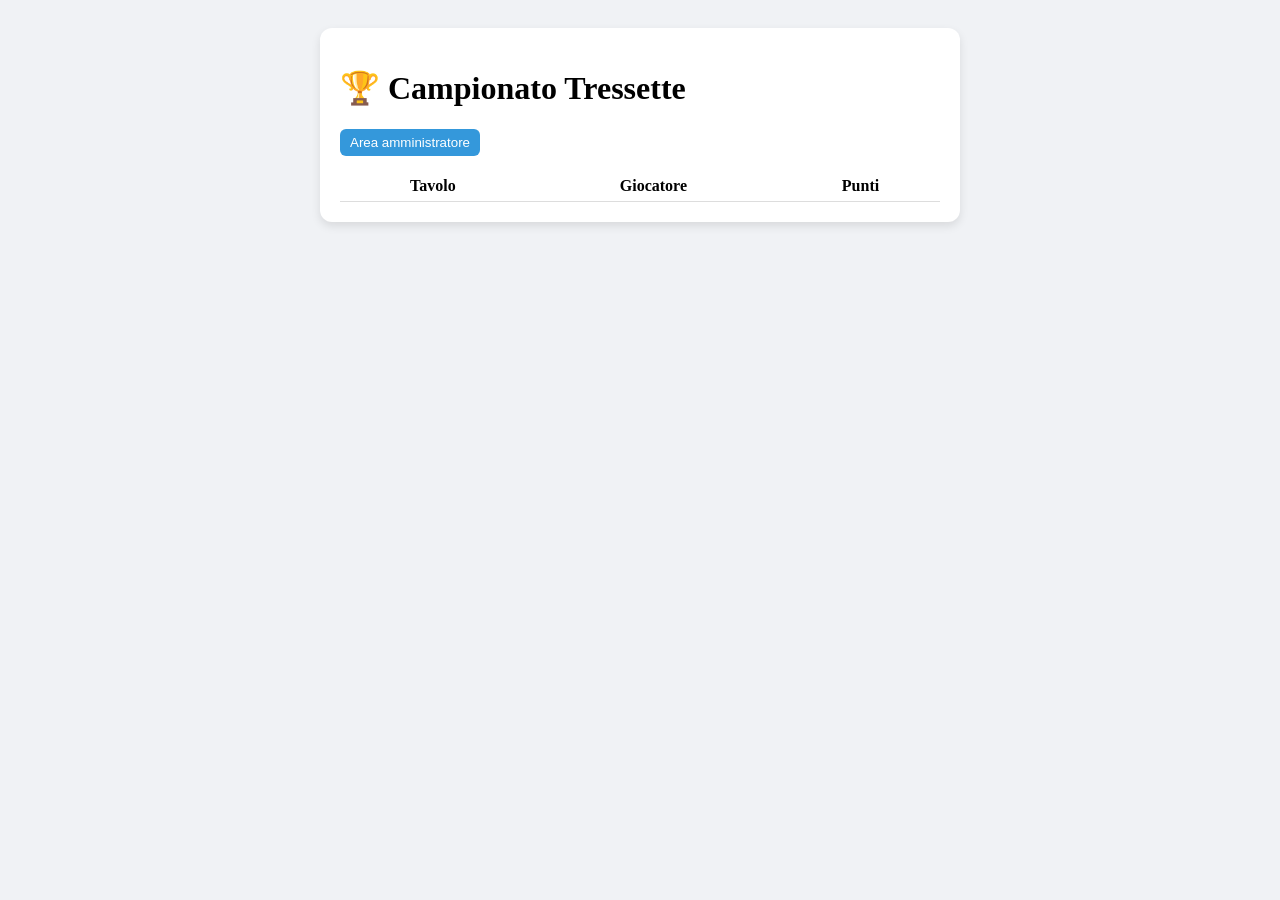
<file: index.html>
<!DOCTYPE html>
<html lang="it">
<head>
<meta charset="UTF-8">
<title>Campionato Tressette</title>
<link rel="stylesheet" href="style.css">
</head>

<body>

<div class="card">

<h1>🏆 Campionato Tressette</h1>

<button onclick="admin()">Area amministratore</button>

<table>

<thead>
<tr>
<th>Tavolo</th>
<th>Giocatore</th>
<th>Punti</th>
</tr>
</thead>

<tbody id="ranking"></tbody>

</table>

</div>

<script>

function loadRanking(){

let table=document.getElementById("ranking")
table.innerHTML=""

for(let i=0;i<localStorage.length;i++){

let key=localStorage.key(i)

if(key.startsWith("tavolo_")){

let data=JSON.parse(localStorage.getItem(key))

data.players.forEach(p=>{

table.innerHTML+=`
<tr>
<td>${data.name}</td>
<td>${p.name}</td>
<td>${p.score}</td>
</tr>
`

})

}

}

}

function admin(){

let pass=prompt("Password amministratore")

if(pass==="tressette"){
location="admin.html"
}else{
alert("Password errata")
}

}

loadRanking()

</script>

</body>
</html>
</file>
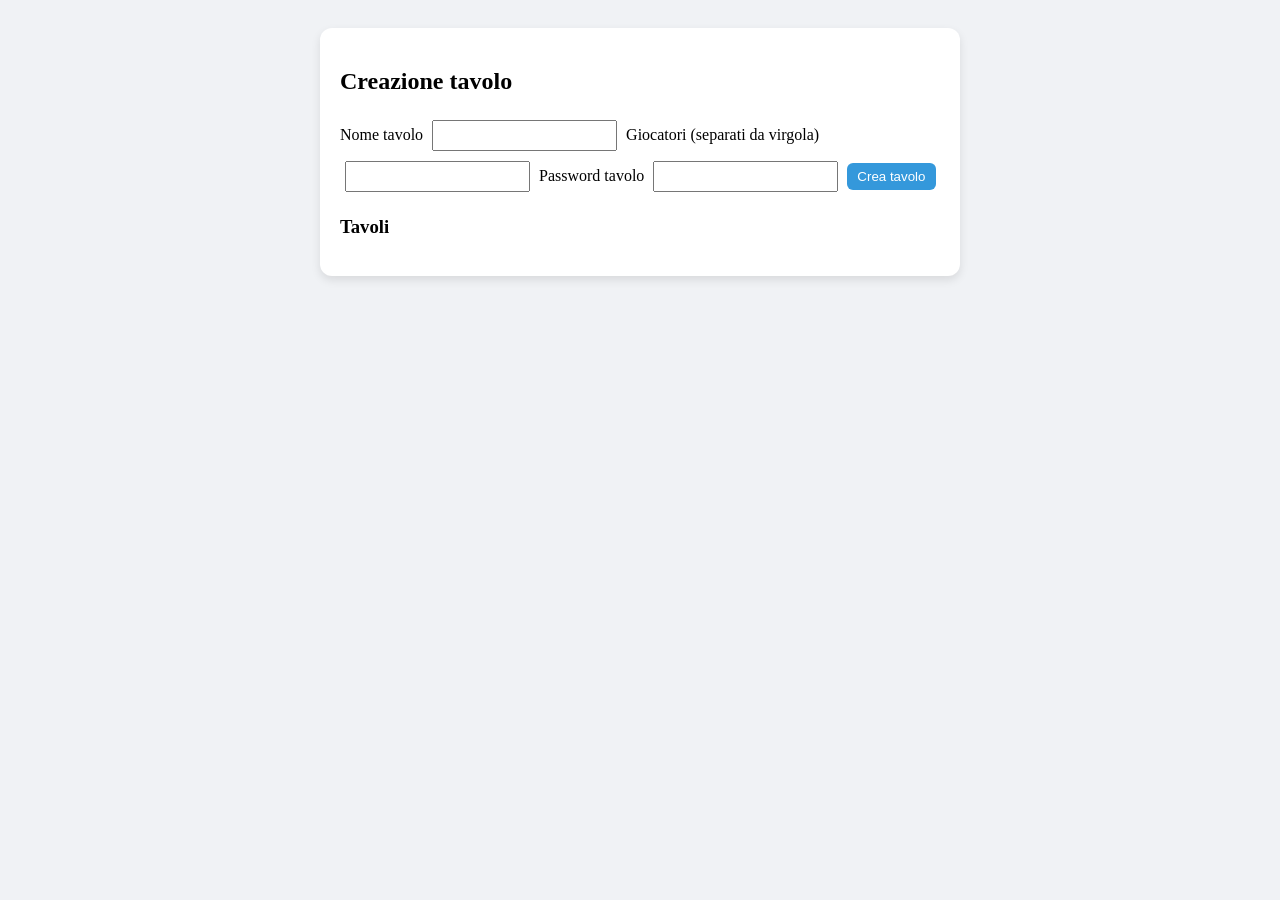
<file: admin.html>
<!DOCTYPE html>
<html lang="it">
<head>
<meta charset="UTF-8">
<title>Admin Tavoli</title>
<link rel="stylesheet" href="style.css">
</head>

<body>

<div class="card">

<h2>Creazione tavolo</h2>

<label>Nome tavolo</label>
<input id="table">

<label>Giocatori (separati da virgola)</label>
<input id="players">

<label>Password tavolo</label>
<input id="pass">

<button onclick="create()">Crea tavolo</button>

<h3>Tavoli</h3>

<ul id="tables"></ul>

</div>

<script>

function create(){

let name=document.getElementById("table").value
let players=document.getElementById("players").value.split(",")
let pass=document.getElementById("pass").value

let table={
name:name,
pass:pass,
dealer:0,
players:players.map(p=>({
name:p.trim(),
score:0,
history:[]
}))
}

localStorage.setItem("tavolo_"+name,JSON.stringify(table))

load()

}

function load(){

let ul=document.getElementById("tables")
ul.innerHTML=""

for(let i=0;i<localStorage.length;i++){

let key=localStorage.key(i)

if(key.startsWith("tavolo_")){

let data=JSON.parse(localStorage.getItem(key))

ul.innerHTML+=`
<li>
${data.name}
<button onclick="openTable('${data.name}')">Apri</button>
</li>
`

}

}

}

function openTable(name){

location="tavolo.html?name="+name

}

load()

</script>

</body>
</html>
</file>
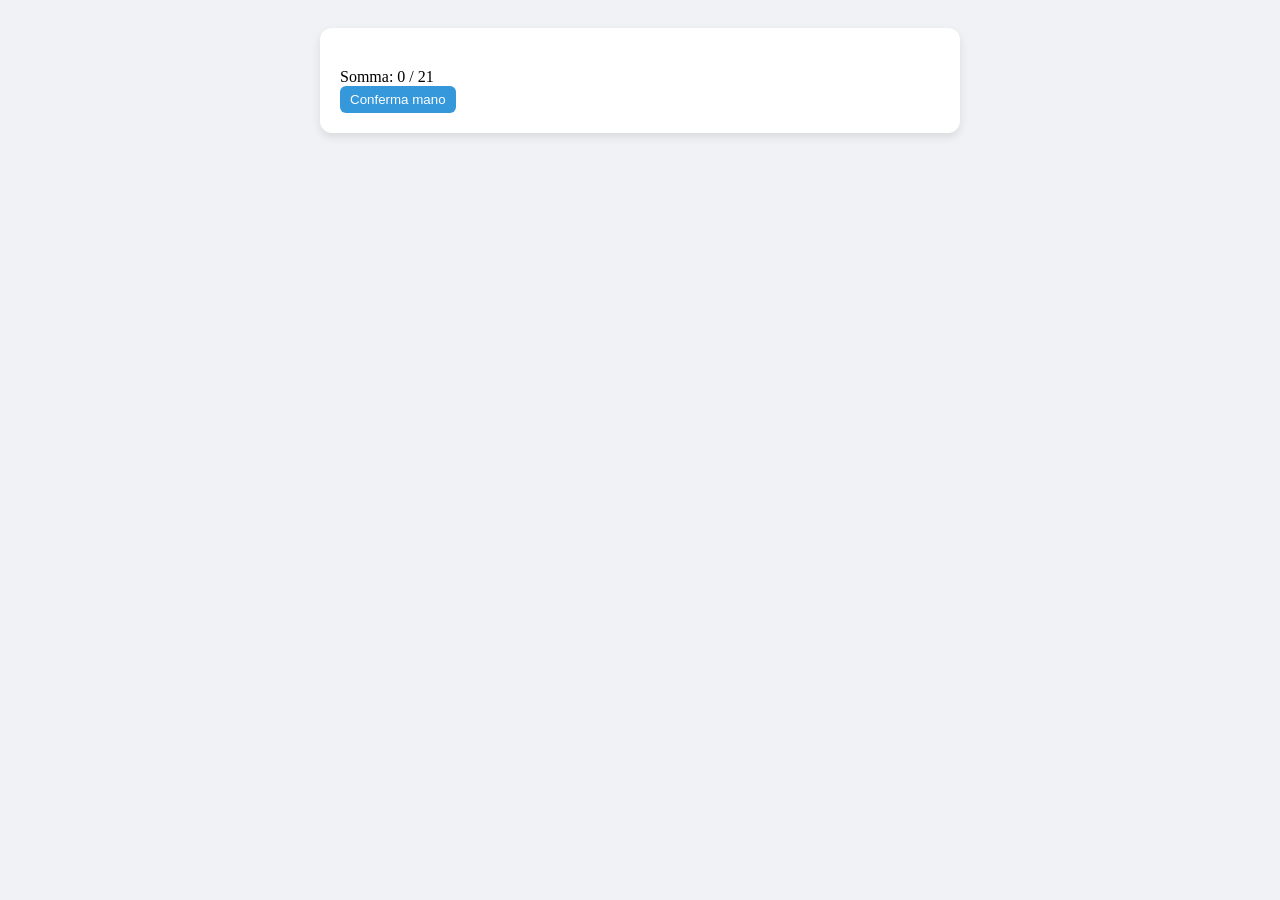
<file: tavolo.html>
<!DOCTYPE html>
<html lang="it">
<head>
<meta charset="UTF-8">
<title>Tavolo</title>
<link rel="stylesheet" href="style.css">
</head>

<body>

<div class="card">

<h2 id="title"></h2>

<div id="players"></div>

<div id="sum">Somma: 0 / 21</div>

<button onclick="confirm()">Conferma mano</button>

</div>

<script>

const params=new URLSearchParams(location.search)
const name=params.get("name")

let table=JSON.parse(localStorage.getItem("tavolo_"+name))

document.getElementById("title").innerText=name

function render(){

let div=document.getElementById("players")
div.innerHTML=""

table.players.forEach((p,i)=>{

let dealer=(i==table.dealer)?"🃏":""

div.innerHTML+=`
<div class="player">

<span>${p.name} ${dealer}</span>

<input type="number" min="0" max="21"
oninput="update(${i},this.value)">

<button onclick="rete(${i})">RETE</button>

</div>
`

})

}

function update(i,val){

table.players[i].temp=parseInt(val)||0

check()

}

function rete(i){

let sum=0

table.players.forEach((p,j)=>{
if(j!=i) sum+=p.temp||0
})

table.players[i].temp=21-sum

render()

}

function check(){

let sum=0

table.players.forEach(p=>sum+=p.temp||0)

document.getElementById("sum").innerText="Somma: "+sum+" / 21"

}

function confirm(){

let sum=0

table.players.forEach(p=>sum+=p.temp||0)

if(sum!=21){
alert("La somma deve essere 21")
return
}

table.players.forEach(p=>{

p.score+=p.temp||0
p.history.push(p.temp||0)
p.temp=0

})

table.dealer=(table.dealer+1)%table.players.length

localStorage.setItem("tavolo_"+name,JSON.stringify(table))

render()

}

render()

</script>

</body>
</html>
</file>
<file: style.css>
body{
font-family:Segoe UI;
background:#f0f2f5;
padding:20px;
}

.card{
background:white;
padding:20px;
border-radius:12px;
max-width:600px;
margin:auto;
box-shadow:0 4px 10px rgba(0,0,0,0.1);
}

input{
padding:6px;
margin:5px;
}

button{
padding:6px 10px;
background:#3498db;
color:white;
border:none;
border-radius:6px;
cursor:pointer;
}

.player{
display:flex;
justify-content:space-between;
margin-bottom:8px;
}

table{
width:100%;
border-collapse:collapse;
margin-top:15px;
}

td,th{
border-bottom:1px solid #ddd;
padding:6px;
}
</file>
